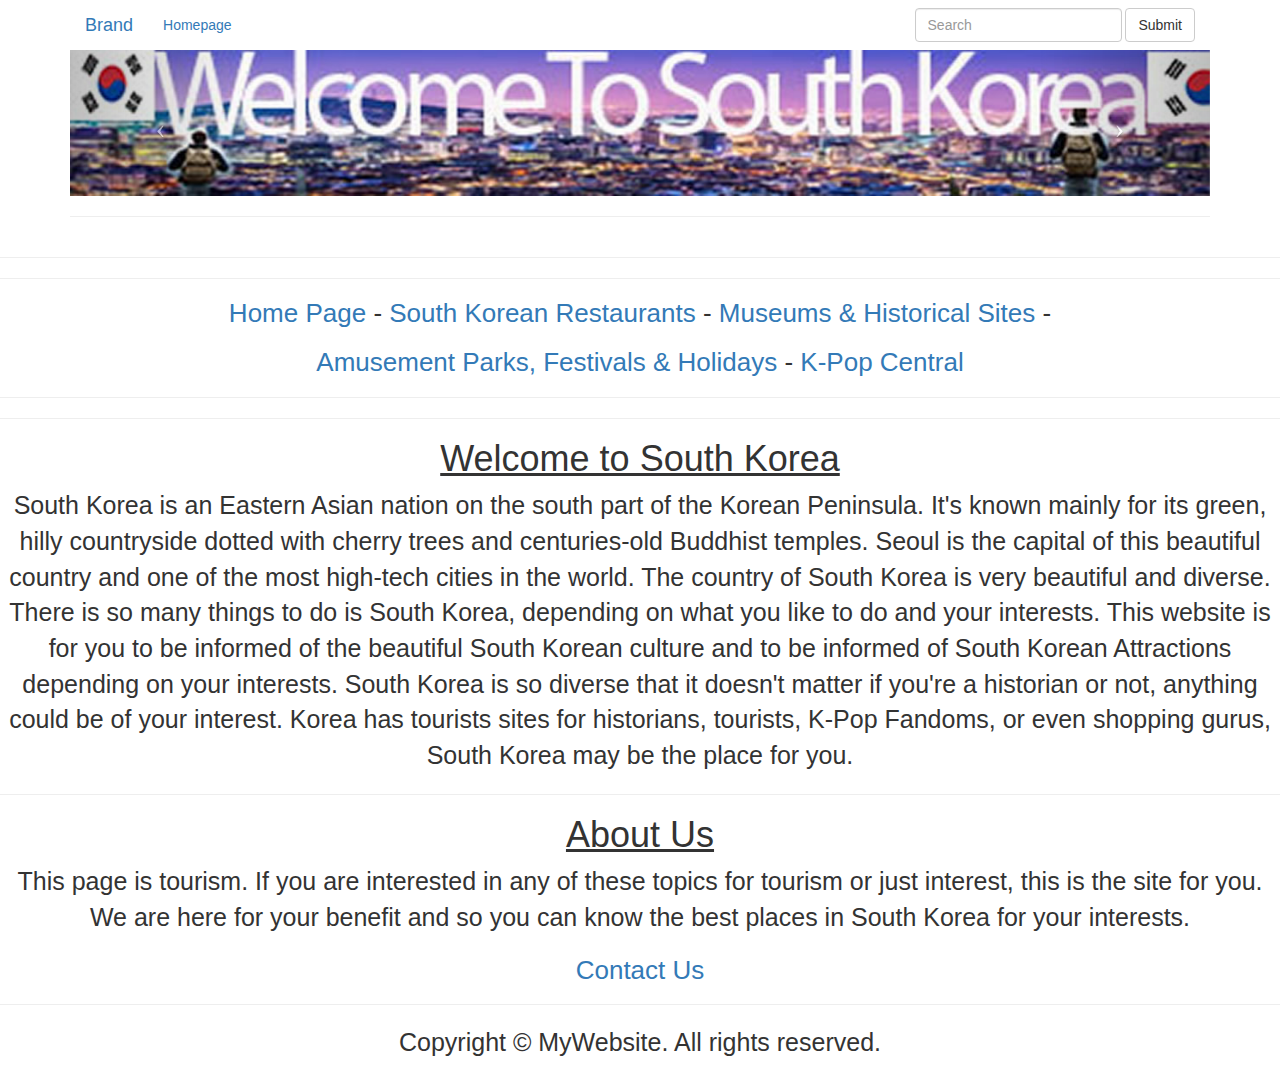
<file: index.html>
<!DOCTYPE html>
<html lang="en">
<head>
<meta charset="utf-8">
<meta http-equiv="X-UA-Compatible" content="IE=edge">
<meta name="viewport" content="width=device-width, initial-scale=1">
<title>Bootstrap eCommerce Template</title>

<!-- Bootstrap -->
<link rel="stylesheet" href="css/bootstrap.css">
<link href="main.css" rel="stylesheet" type="text/css">

<!-- HTML5 shim and Respond.js for IE8 support of HTML5 elements and media queries -->
<!-- WARNING: Respond.js doesn't work if you view the page via file:// -->
<!--[if lt IE 9]>
      <script src="https://oss.maxcdn.com/html5shiv/3.7.2/html5shiv.min.js"></script>
      <script src="https://oss.maxcdn.com/respond/1.4.2/respond.min.js"></script>
    <![endif]-->
</head>
<body>
<nav>
  <div class="container"> 
    
    <!-- Brand and toggle get grouped for better mobile display -->
    <div class="navbar-header">
      <button type="button" class="navbar-toggle collapsed" data-toggle="collapse" data-target="#bs-example-navbar-collapse-1" aria-expanded="false"> <span class="sr-only">Toggle navigation</span> <span class="icon-bar"></span> <span class="icon-bar"></span> <span class="icon-bar"></span> </button>
      <a class="navbar-brand" href="#">Brand</a> </div>
    
    <!-- Collect the nav links, forms, and other content for toggling -->
    <div class="collapse navbar-collapse">
      <ul class="nav navbar-nav">
        <li class="active"><a href="index.html">Homepage<span class="sr-only">(current)</span></a> </li>
        <li></li>
      </ul>
      <form class="navbar-form navbar-right" role="search">
        <div class="form-group">
          <input type="text" class="form-control" placeholder="Search">
        </div>
        <button type="submit" class="btn btn-default">Submit</button>
      </form>
      <ul class="nav navbar-nav navbar-right hidden-sm">
        <li></li>
      </ul>
    </div>
    <!-- /.navbar-collapse --> 
  </div>
  <!-- /.container-fluid --> 
</nav>
<div class="container">
    <div class="row">
      <div class="col-xs-12 col-sm-12 col-md-12 col-lg-12">
        <div id="carousel1" class="carousel slide">
          <div class="carousel-inner">
            <div class="item"> <img class="img-responsive" src="images/1920x500.gif" alt="thumb">
              <div class="carousel-caption"> Carousel caption 1. Here goes slide description. Lorem ipsum dolor set amet. </div>
            </div>
            <div class="item active"> <img src="assets/banner.jpg" alt="thumb" width="1174" class="img-responsive"></div>
            <div class="item"> <img class="img-responsive" src="images/1920x500.gif" alt="thumb">
              <div class="carousel-caption"> Carousel caption 3. Here goes slide description. Lorem ipsum dolor set amet. </div>
            </div>
          </div>
          <a class="left carousel-control" href="#carousel1" data-slide="prev"><span class="icon-prev"></span></a> <a class="right carousel-control" href="#carousel1" data-slide="next"><span class="icon-next"></span></a></div>
      </div>
</div>
    <hr>
  </div>
<div class="container">
  <div class="row"></div>
</div>
<hr>
<hr>
<h3><a href="index.html">Home Page</a> - <a href="restaurants.html">South Korean Restaurants </a> - <a href="historical.html">Museums &amp; Historical Sites</a> -</h3>
<h3> <a href="amusement.html">Amusement Parks, Festivals &amp; Holiday</a><a href="shopping.html">s</a> - <a href="kpop.html">K-Pop Central</a></h3>
<hr>
<hr>
<h1>Welcome to South Korea</h1>
<!-- end .content -->
<p>
  <!-- end .content -->
  South Korea is an Eastern Asian nation on the south part of the Korean Peninsula. It's known mainly for its green, hilly countryside dotted with cherry trees and centuries-old Buddhist temples. Seoul is the capital of this beautiful country and one of the most high-tech cities in the world. The country of South Korea is very beautiful and diverse. There is so many things to do is South Korea, depending on what you like to do and your interests. This website is for you to be informed of the beautiful South Korean culture and to be informed of South Korean Attractions depending on your interests. South Korea is so diverse that it doesn't matter if you're a historian or not, anything could be of your interest. Korea has tourists sites for historians, tourists, K-Pop Fandoms, or even shopping gurus, South Korea may be the place for you.</p>
<hr>
<h1>About Us</h1>
<p>This page is tourism. If you are interested in any of these topics for tourism or just interest, this is the site for you. We are here for your benefit and so you can know the best places in South Korea for your interests. </p>
<h3><a href="mailto:contact@southkorea.com">Contact Us </a></h3>
<hr>
<footer class="text-center">
  <div class="container">
    <div class="row">
      <div class="col-xs-12">
        <p>Copyright © MyWebsite. All rights reserved.</p>
      </div>
    </div>
  </div>
</footer>
<!-- jQuery (necessary for Bootstrap's JavaScript plugins) --> 
<script src="js/jquery-1.11.3.min.js"></script> 
<!-- Include all compiled plugins (below), or include individual files as needed --> 
<script src="js/bootstrap.js"></script>
</body>
</html>
</file>
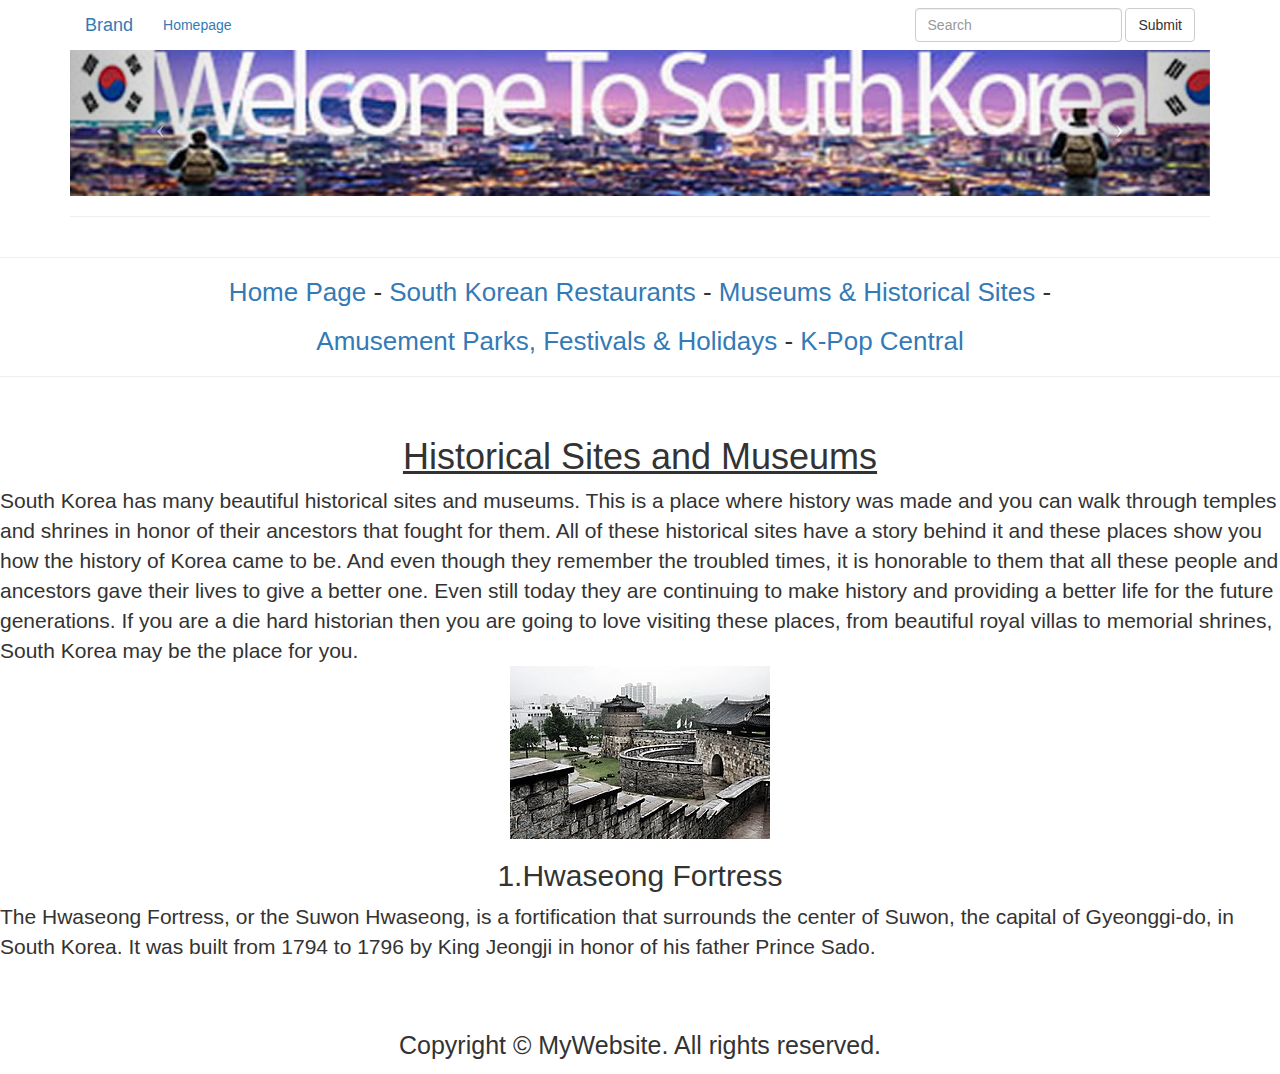
<file: historical.html>
<!DOCTYPE html>
<html lang="en">
<head>
<meta charset="utf-8">
<meta http-equiv="X-UA-Compatible" content="IE=edge">
<meta name="viewport" content="width=device-width, initial-scale=1">
<title>Bootstrap eCommerce Template</title>

<!-- Bootstrap -->
<link rel="stylesheet" href="css/bootstrap.css">
<link href="main.css" rel="stylesheet" type="text/css">

<!-- HTML5 shim and Respond.js for IE8 support of HTML5 elements and media queries -->
<!-- WARNING: Respond.js doesn't work if you view the page via file:// -->
<!--[if lt IE 9]>
      <script src="https://oss.maxcdn.com/html5shiv/3.7.2/html5shiv.min.js"></script>
      <script src="https://oss.maxcdn.com/respond/1.4.2/respond.min.js"></script>
    <![endif]-->
</head>
<body>
<nav>
  <div class="container"> 
    
    <!-- Brand and toggle get grouped for better mobile display -->
    <div class="navbar-header">
      <button type="button" class="navbar-toggle collapsed" data-toggle="collapse" data-target="#bs-example-navbar-collapse-1" aria-expanded="false"> <span class="sr-only">Toggle navigation</span> <span class="icon-bar"></span> <span class="icon-bar"></span> <span class="icon-bar"></span> </button>
      <a class="navbar-brand" href="#">Brand</a> </div>
    
    <!-- Collect the nav links, forms, and other content for toggling -->
    <div class="collapse navbar-collapse">
      <ul class="nav navbar-nav">
        <li class="active"><a href="index.html">Homepage<span class="sr-only">(current)</span></a> </li>
        <li></li>
      </ul>
      <form class="navbar-form navbar-right" role="search">
        <div class="form-group">
          <input type="text" class="form-control" placeholder="Search">
        </div>
        <button type="submit" class="btn btn-default">Submit</button>
      </form>
      <ul class="nav navbar-nav navbar-right hidden-sm">
        <li></li>
      </ul>
    </div>
    <!-- /.navbar-collapse --> 
  </div>
  <!-- /.container-fluid --> 
</nav>
<div class="container">
    <div class="row">
      <div class="col-xs-12 col-sm-12 col-md-12 col-lg-12">
        <div id="carousel1" class="carousel slide">
          <div class="carousel-inner">
            <div class="item"> <img class="img-responsive" src="images/1920x500.gif" alt="thumb">
              <div class="carousel-caption"> Carousel caption 1. Here goes slide description. Lorem ipsum dolor set amet. </div>
            </div>
            <div class="item active"> <img src="assets/banner.jpg" alt="thumb" width="1324" class="img-responsive"></div>
            <div class="item"> <img class="img-responsive" src="images/1920x500.gif" alt="thumb">
              <div class="carousel-caption"> Carousel caption 3. Here goes slide description. Lorem ipsum dolor set amet. </div>
            </div>
          </div>
          <a class="left carousel-control" href="#carousel1" data-slide="prev"><span class="icon-prev"></span></a> <a class="right carousel-control" href="#carousel1" data-slide="next"><span class="icon-next"></span></a></div>
      </div>
</div>
    <hr>
</div>
<div class="container">
  <div class="row"></div>
</div>
<hr>
<h3><a href="index.html">Home Page</a> - <a href="restaurants.html">South Korean Restaurants </a> - <a href="historical.html">Museums &amp; Historical Sites</a> -</h3>
<h3> <a href="amusement.html">Amusement Parks, Festivals &amp; Holidays</a> - <a href="kpop.html">K-Pop Central</a></h3>
<hr>
<ul class="pagination">
  <li>
    <h1>Historical Sites and Museums</h1>
    South Korea has many beautiful historical sites and museums. This is a place where history was made and you can walk through temples and shrines in honor of their ancestors that fought for them. All of these historical sites have a story behind it and these places show you how the history of Korea came to be. And even though they remember the troubled times, it is honorable to them that all these people and ancestors gave their lives to give a better one. Even still today they are continuing to make history and providing a better life for the future generations. If you are a die hard historian then you are going to love visiting these places, from beautiful royal villas to memorial shrines, South Korea may be the place for you.
    <p><img src="assets/260px-Hwaseong2.jpg" width="260" height="173" alt=""/></p>
    <h2>1.Hwaseong Fortress</h2>
  The Hwaseong Fortress, or the Suwon Hwaseong, is a fortification that surrounds the center of Suwon, the capital of Gyeonggi-do, in South Korea. It was built from 1794 to 1796 by King Jeongji in honor of his father Prince Sado.</li>
</ul>
<p>&nbsp;</p>
<footer class="text-center">
  <div class="container">
    <div class="row">
      <div class="col-xs-12">
        <p>Copyright © MyWebsite. All rights reserved.</p>
      </div>
    </div>
  </div>
</footer>
<!-- jQuery (necessary for Bootstrap's JavaScript plugins) --> 
<script src="js/jquery-1.11.3.min.js"></script> 
<!-- Include all compiled plugins (below), or include individual files as needed --> 
<script src="js/bootstrap.js"></script>
</body>
</html>
</file>
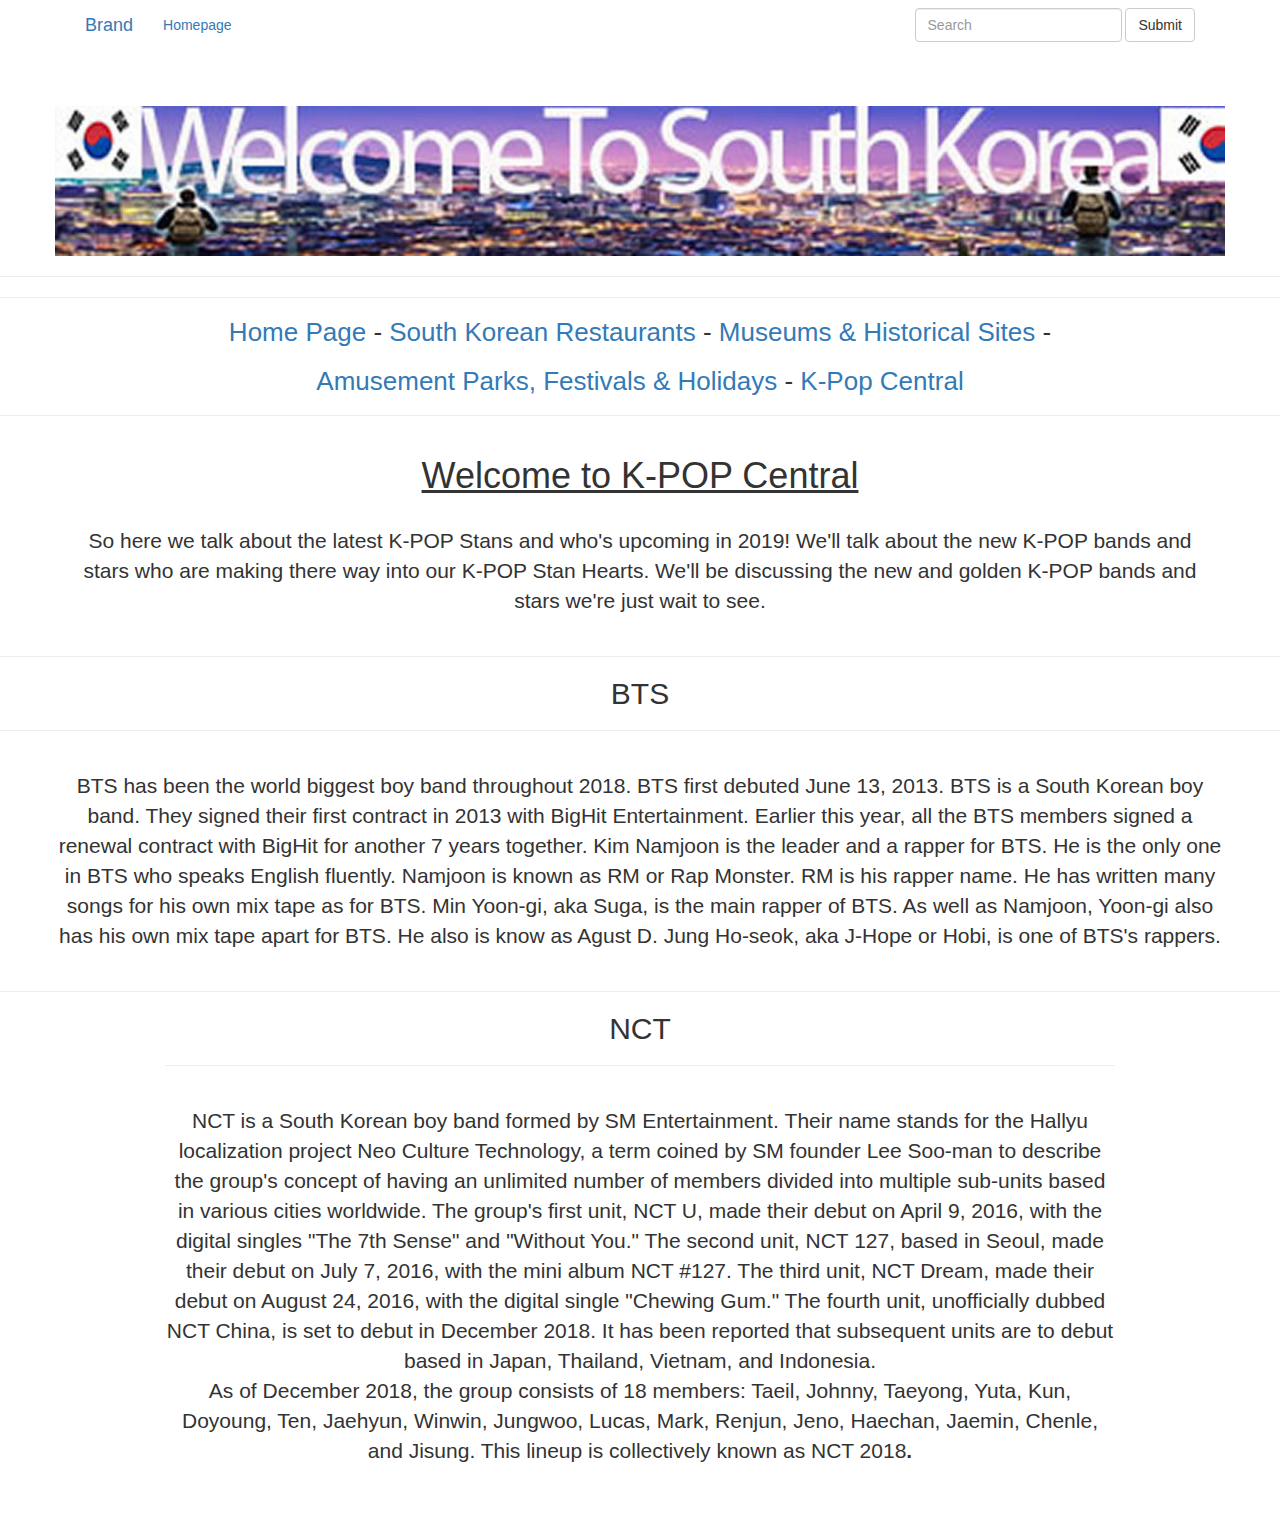
<file: kpop.html>
<!DOCTYPE html>
<html lang="en">
<head>
<meta charset="utf-8">
<meta http-equiv="X-UA-Compatible" content="IE=edge">
<meta name="viewport" content="width=device-width, initial-scale=1">
<title>Bootstrap eCommerce Template</title>

<!-- Bootstrap -->
<link rel="stylesheet" href="css/bootstrap.css">
<link href="main.css" rel="stylesheet" type="text/css">

<!-- HTML5 shim and Respond.js for IE8 support of HTML5 elements and media queries -->
<!-- WARNING: Respond.js doesn't work if you view the page via file:// -->
<!--[if lt IE 9]>
      <script src="https://oss.maxcdn.com/html5shiv/3.7.2/html5shiv.min.js"></script>
      <script src="https://oss.maxcdn.com/respond/1.4.2/respond.min.js"></script>
    <![endif]-->
</head>
<body>
<nav>
  <div class="container"> 
    
    <!-- Brand and toggle get grouped for better mobile display -->
    <div class="navbar-header">
      <button type="button" class="navbar-toggle collapsed" data-toggle="collapse" data-target="#bs-example-navbar-collapse-1" aria-expanded="false"> <span class="sr-only">Toggle navigation</span> <span class="icon-bar"></span> <span class="icon-bar"></span> <span class="icon-bar"></span> </button>
      <a class="navbar-brand" href="#">Brand</a> </div>
    
    <!-- Collect the nav links, forms, and other content for toggling -->
    <div class="collapse navbar-collapse">
      <ul class="nav navbar-nav">
        <li class="active"><a href="index.html">Homepage <span class="sr-only">urrent)</span></a> </li>
        <li></li>
        <li></li>
        <li></li>
        <li></li>
        <li></li>
        <li></li>
      </ul>
      <form class="navbar-form navbar-right" role="search">
        <div class="form-group">
          <input type="text" class="form-control" placeholder="Search">
        </div>
        <button type="submit" class="btn btn-default">Submit</button>
      </form>
      <ul class="nav navbar-nav navbar-right hidden-sm">
        <li></li>
      </ul>
    </div>
    <p><!-- /.navbar-collapse --> 
    </p>
    <p>&nbsp;</p>
  </div>
  <!-- /.container-fluid --> 
</nav>
<div class="container">
    <div class="row">
  <span class="item active"><img src="assets/banner.jpg" alt="thumb" width="1199" class="img-responsive"></span></div>
</div>
<div class="container">
  <div class="row"></div>
</div>
<hr>
<hr>
<h3><a href="index.html">Home Page</a> - <a href="restaurants.html">South Korean Restaurants </a> - <a href="historical.html">Museums &amp; Historical Sites</a> -</h3>
<h3> <a href="amusement.html">Amusement Parks, Festivals &amp; Holidays</a> - <a href="kpop.html">K-Pop Central</a></h3>
<hr>
<div class="container">
  <div class="row text-center">
    <div class="col-sm-4 col-md-4 col-lg-4 col-xs-6 hidden-lg hidden-md hidden-sm">
      <div class="thumbnail"> <img src="images/400X200.gif" alt="Thumbnail Image 1" class="img-responsive">
        <div class="caption">
          <h3>Product</h3>
          <p>Lorem ipsum dolor sit amet, consectetur adipisicing.</p>
          <p><a href="#" class="btn btn-primary" role="button"><span class="glyphicon glyphicon-shopping-cart" aria-hidden="true"></span> Add to Cart</a></p>
        </div>
      </div>
    </div>
  </div>
  <div class="row text-center hidden-xs"></div>
  <nav class="text-center">
    <h1>
      <!-- Add class .pagination-lg for larger blocks or .pagination-sm for smaller blocks-->Welcome to K-POP Central</h1>
    <p class="pagination">So here we talk about the latest K-POP Stans and who's upcoming in 2019! We'll talk about the new K-POP bands and stars who are making there way into our K-POP Stan Hearts. We'll be discussing the new and golden K-POP bands and stars we're just wait to see.</p>
  </nav>
</div>
<hr>
<h2 class="text-center">BTS </h2>
<hr>
<div class="container">
  <div class="row">
    <hr class="hidden-md hidden-lg">
    <hr class="hidden-lg">
    <p class="pagination">BTS has been the world biggest boy band throughout 2018. BTS first debuted June 13, 2013. BTS is a South Korean boy band. They signed their first contract in 2013 with BigHit Entertainment. Earlier this year, all the BTS members signed a renewal contract with BigHit for another 7 years together. Kim Namjoon is the leader and a rapper for BTS. He is the only one in BTS who speaks English fluently. Namjoon is known as RM or Rap Monster. RM is his rapper name. He has written many songs for his own mix tape as for BTS. Min Yoon-gi, aka Suga, is the main rapper of BTS. As well as Namjoon, Yoon-gi also has his own mix tape apart for BTS. He also is know as Agust D. Jung Ho-seok, aka J-Hope or Hobi, is one of BTS's rappers. </p>
  </div>
</div>
<hr>
<h2><span class="text-center">NCT</span>
</h2>
<div id="nct">
  <hr>
  
  <p class="pagination">
    <!-- jQuery (necessary for Bootstrap's JavaScript plugins) -->
    <script src="js/jquery-1.11.3.min.js"></script>
  
    <!-- Include all compiled plugins (below), or include individual files as needed --> NCT is  a South Korean boy band formed by SM Entertainment. Their name stands for the Hallyu localization project Neo Culture Technology, a term coined by SM founder Lee Soo-man to describe the group's concept of having an unlimited number of members divided into multiple sub-units based in various cities worldwide. The group's first unit, NCT U, made their debut on April 9, 2016, with the digital singles &quot;The 7th Sense&quot; and &quot;Without You.&quot; The second unit, NCT 127, based in Seoul, made their debut on July 7, 2016, with the mini album NCT #127. The third unit, NCT Dream, made their debut on August 24, 2016, with the digital single &quot;Chewing Gum.&quot; The fourth unit, unofficially dubbed NCT China, is set to debut in December 2018. It has been reported that subsequent units are to debut based in Japan, Thailand, Vietnam, and Indonesia.<br />
    As of December 2018, the group consists of 18 members: Taeil, Johnny, Taeyong, Yuta, Kun, Doyoung, Ten, Jaehyun, Winwin, Jungwoo, Lucas, Mark, Renjun, Jeno, Haechan, Jaemin, Chenle, and Jisung. This lineup is collectively known as NCT 2018<strong>.</strong></p>
</div>
<p>&nbsp;</p>
</body>
</html>
</file>
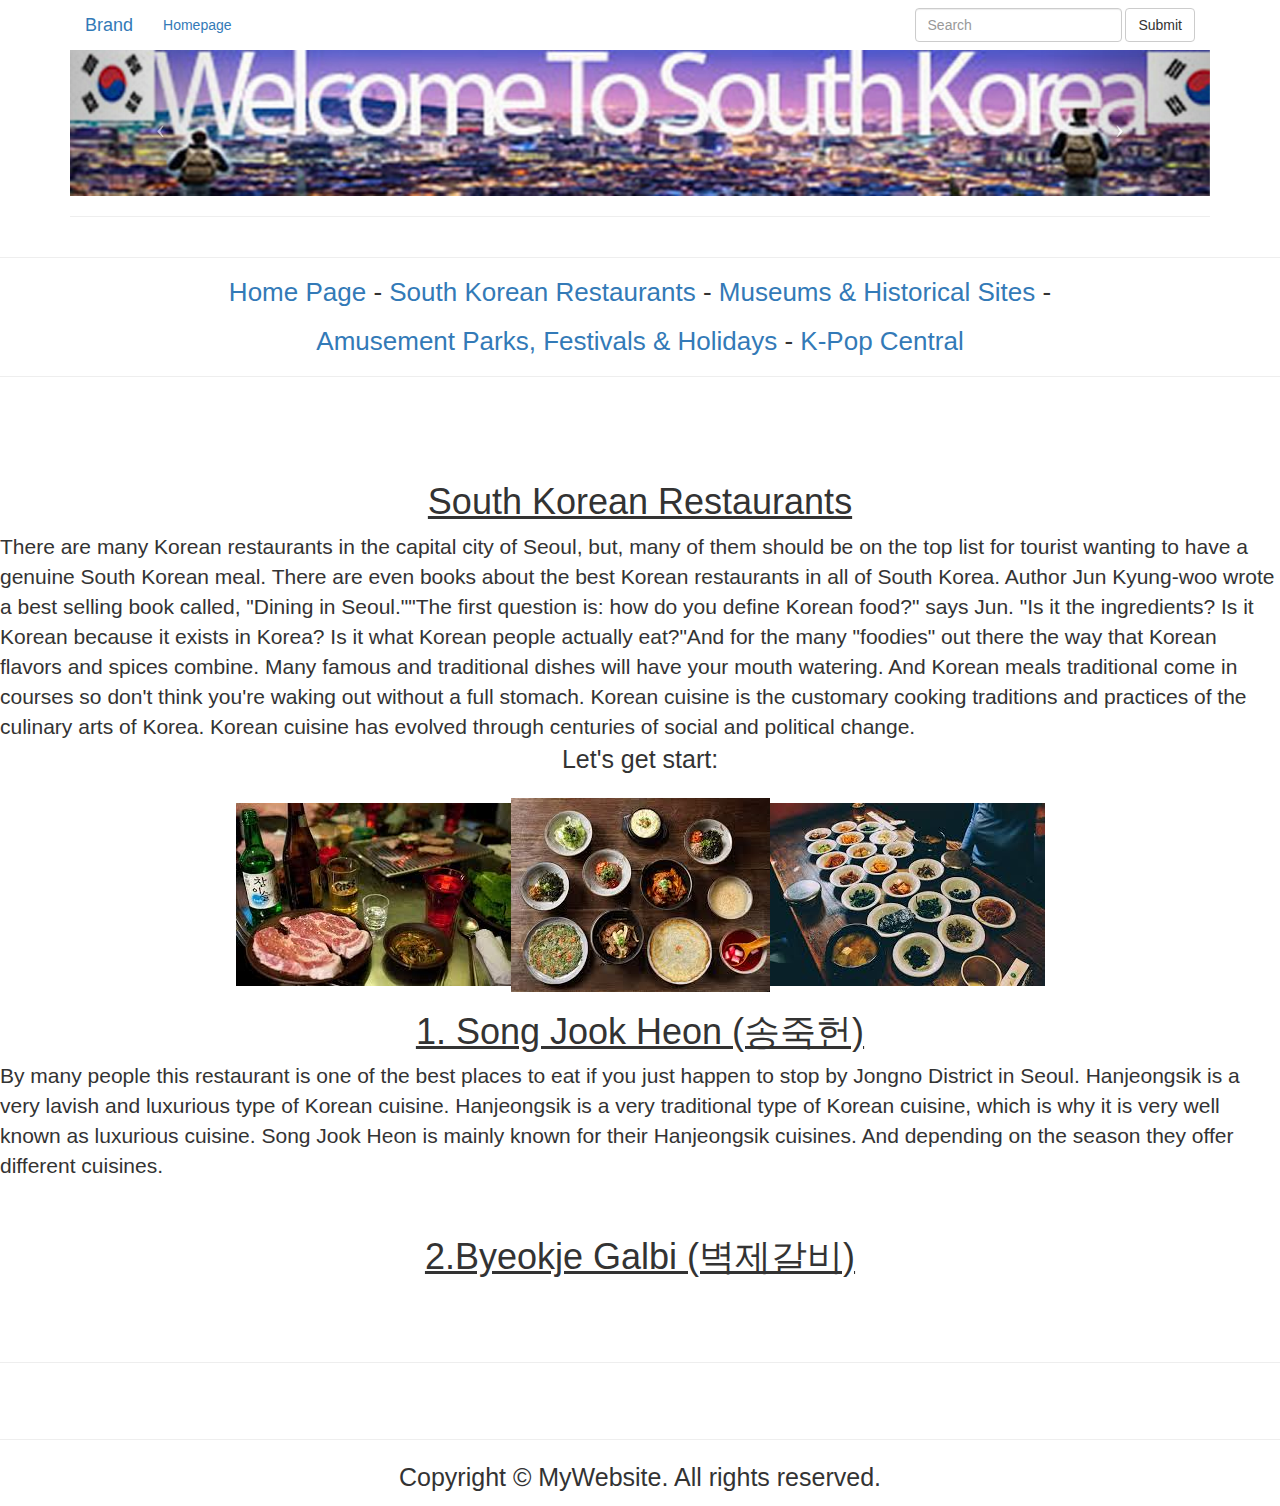
<file: restaurants.html>
<!DOCTYPE html>
<html lang="en">
<head>
<meta charset="utf-8">
<meta http-equiv="X-UA-Compatible" content="IE=edge">
<meta name="viewport" content="width=device-width, initial-scale=1">
<title>Bootstrap eCommerce Template</title>

<!-- Bootstrap -->
<link rel="stylesheet" href="css/bootstrap.css">
<link href="main.css" rel="stylesheet" type="text/css">

<!-- HTML5 shim and Respond.js for IE8 support of HTML5 elements and media queries -->
<!-- WARNING: Respond.js doesn't work if you view the page via file:// -->
<!--[if lt IE 9]>
      <script src="https://oss.maxcdn.com/html5shiv/3.7.2/html5shiv.min.js"></script>
      <script src="https://oss.maxcdn.com/respond/1.4.2/respond.min.js"></script>
    <![endif]-->
</head>
<body>
<nav>
  <div class="container"> 
    
    <!-- Brand and toggle get grouped for better mobile display -->
    <div class="navbar-header">
      <button type="button" class="navbar-toggle collapsed" data-toggle="collapse" data-target="#bs-example-navbar-collapse-1" aria-expanded="false"> <span class="sr-only">Toggle navigation</span> <span class="icon-bar"></span> <span class="icon-bar"></span> <span class="icon-bar"></span> </button>
      <a class="navbar-brand" href="#">Brand</a> </div>
    
    <!-- Collect the nav links, forms, and other content for toggling -->
    <div class="collapse navbar-collapse">
      <ul class="nav navbar-nav">
        <li class="active"><a href="index.html">Homepage<span class="sr-only">(current)</span></a> </li>
        <li></li>
        <li class="dropdown">
          <ul class="dropdown-menu">
            <li><a href="#">Action</a> </li>
            <li><a href="#">Another action</a> </li>
            <li><a href="#">Something else here</a> </li>
            <li role="separator" class="divider"></li>
            <li><a href="#">Separated link</a> </li>
            <li role="separator" class="divider"></li>
            <li><a href="#">One more separated link</a> </li>
          </ul>
        </li>
      </ul>
      <form class="navbar-form navbar-right" role="search">
        <div class="form-group">
          <input type="text" class="form-control" placeholder="Search">
        </div>
        <button type="submit" class="btn btn-default">Submit</button>
      </form>
      <ul class="nav navbar-nav navbar-right hidden-sm">
        <li></li>
      </ul>
    </div>
    <!-- /.navbar-collapse --> 
  </div>
  <!-- /.container-fluid --> 
</nav>
<div class="container">
    <div class="row">
      <div class="col-xs-12 col-sm-12 col-md-12 col-lg-12">
        <div id="carousel1" class="carousel slide">
          <div class="carousel-inner">
            <div class="item"> <img class="img-responsive" src="images/1920x500.gif" alt="thumb">
              <div class="carousel-caption"> Carousel caption 1. Here goes slide description. Lorem ipsum dolor set amet. </div>
            </div>
            <div class="item active"> <img src="assets/banner.jpg" alt="thumb" width="1324" class="img-responsive"></div>
            <div class="item"> <img class="img-responsive" src="images/1920x500.gif" alt="thumb">
              <div class="carousel-caption"> Carousel caption 3. Here goes slide description. Lorem ipsum dolor set amet. </div>
            </div>
          </div>
          <a class="left carousel-control" href="#carousel1" data-slide="prev"><span class="icon-prev"></span></a> <a class="right carousel-control" href="#carousel1" data-slide="next"><span class="icon-next"></span></a></div>
      </div>
</div>
    <hr>
</div>
<div class="container">
  <div class="row"></div>
</div>
<hr>
<h3><a href="index.html">Home Page</a> - <a href="restaurants.html">South Korean Restaurants </a> - <a href="historical.html">Museums &amp; Historical Sites</a> -</h3>
<h3> <a href="amusement.html">Amusement Parks, Festivals &amp; Holidays</a> - <a href="kpop.html">K-Pop Central</a></h3>
<hr>
<div class="container">
  <div class="row text-center">
    <div class="col-sm-4 col-md-4 col-lg-4 col-xs-6 hidden-lg hidden-md hidden-sm">
      <div class="thumbnail"> <img src="images/400X200.gif" alt="Thumbnail Image 1" class="img-responsive">
        <div class="caption">
          <h3>Product</h3>
          <p>Lorem ipsum dolor sit amet, consectetur adipisicing.</p>
          <p><a href="#" class="btn btn-primary" role="button"><span class="glyphicon glyphicon-shopping-cart" aria-hidden="true"></span> Add to Cart</a></p>
        </div>
      </div>
    </div>
  </div>
  <div class="row text-center hidden-xs"></div>
</div>
<p>&nbsp;</p>
<ul class="pagination">
  <h1>South Korean Restaurants</h1>
  There are many Korean restaurants in the capital city of Seoul, but, many of them should be on the top list for tourist wanting to have a genuine South Korean meal. There are even books about the best Korean restaurants in all of South Korea. Author Jun Kyung-woo wrote a best selling book called, &quot;Dining in Seoul.&quot;"The first question is: how do you define Korean food?" says Jun. "Is it the ingredients? Is it Korean because it exists in Korea? Is it what Korean people actually eat?"And for the many &quot;foodies&quot; out there the way that Korean flavors and spices combine. Many famous and traditional dishes will have your mouth watering. And Korean meals traditional come in courses so don't think you're waking out without a full stomach. Korean cuisine is the customary cooking traditions and practices of the culinary arts of Korea. Korean cuisine has evolved through centuries of social and political change.
  <p>Let's get start:</p>
  <h1><img src="assets/download (1).jpg" width="275" height="183" alt="common korean cuisine
"/><img src="assets/download (2).jpg" width="259" height="194" alt="elements of a true hanjeongsik, or true traditional meal
"/><img src="assets/download.jpg" width="275" height="183" alt="full korean course"/></h1>
  <h1>1. Song Jook Heon (송죽헌)</h1>
  By many people this restaurant is one of the best places to eat if you just happen to stop by Jongno District in Seoul. Hanjeongsik is a very lavish and luxurious type of Korean cuisine. Hanjeongsik is a very traditional type of Korean cuisine, which is why it is very well known as luxurious cuisine. Song Jook Heon is mainly known for their Hanjeongsik cuisines. And depending on the season they offer different cuisines.
  <p>&nbsp; </p>
  <h1>2.Byeokje Galbi (벽제갈비)</h1>
  <p></p>
</ul>
<p>&nbsp;</p>
<hr>
<p>&nbsp;</p>
<hr>
<div class="container">
  <div class="row">
    <hr class="hidden-md hidden-lg">
    <hr class="hidden-lg">
  </div>
</div>
<footer class="text-center">
  <div class="container">
    <div class="row">
      <div class="col-xs-12">
        <p>Copyright © MyWebsite. All rights reserved.</p>
      </div>
    </div>
  </div>
</footer>
<!-- jQuery (necessary for Bootstrap's JavaScript plugins) --> 
<script src="js/jquery-1.11.3.min.js"></script> 
<!-- Include all compiled plugins (below), or include individual files as needed --> 
<script src="js/bootstrap.js"></script>
</body>
</html>
</file>
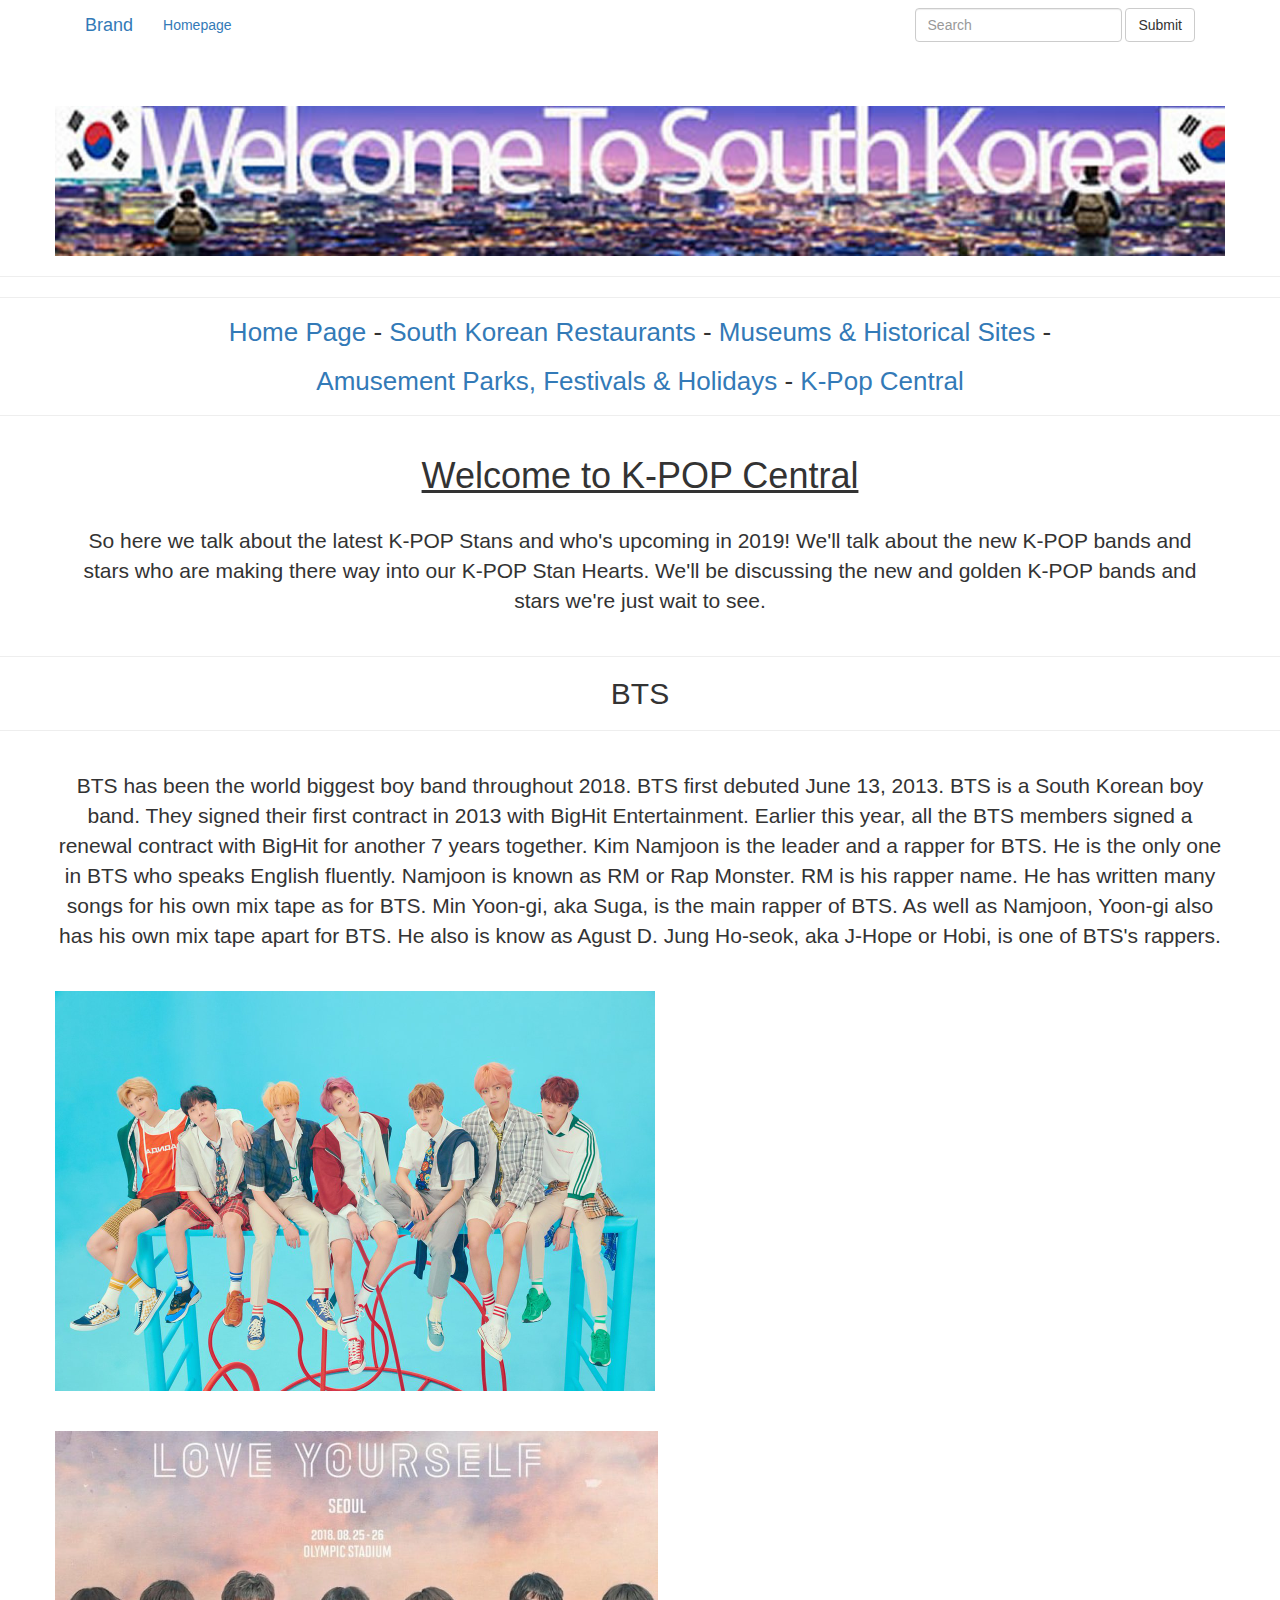
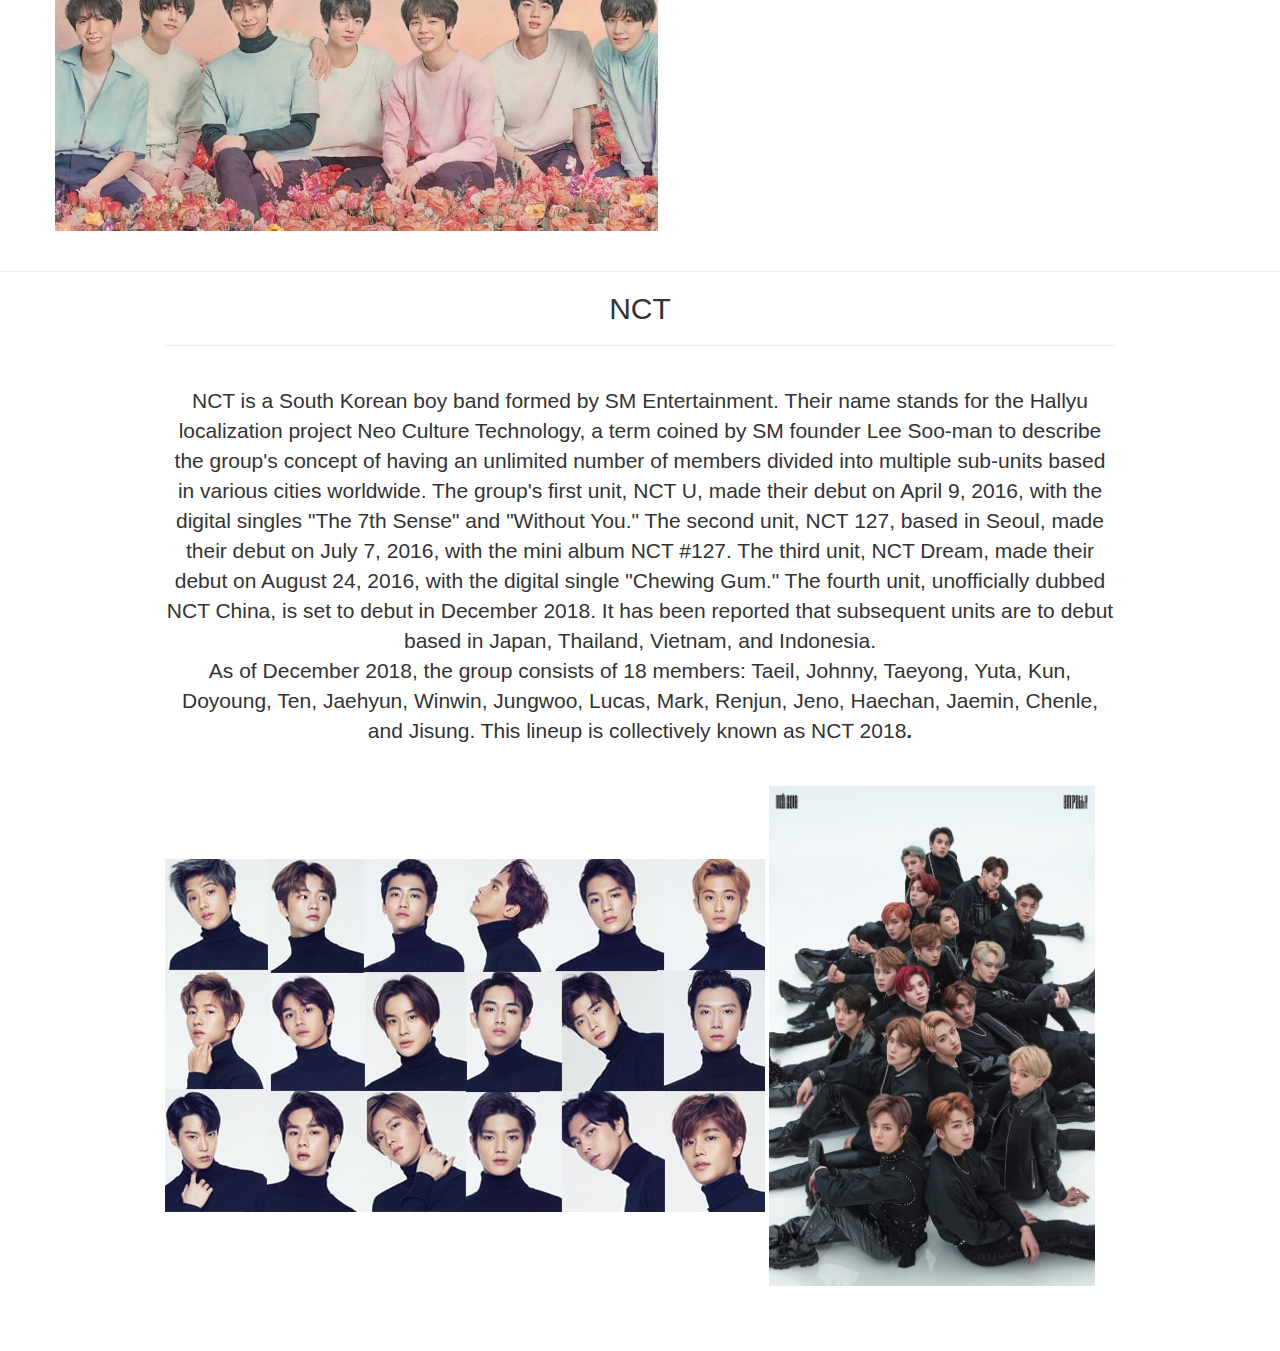
<file: South Korea/kpop.html>
<!DOCTYPE html>
<html lang="en">
<head>
<meta charset="utf-8">
<meta http-equiv="X-UA-Compatible" content="IE=edge">
<meta name="viewport" content="width=device-width, initial-scale=1">
<title>Bootstrap eCommerce Template</title>

<!-- Bootstrap -->
<link rel="stylesheet" href="css/bootstrap.css">
<link href="main.css" rel="stylesheet" type="text/css">

<!-- HTML5 shim and Respond.js for IE8 support of HTML5 elements and media queries -->
<!-- WARNING: Respond.js doesn't work if you view the page via file:// -->
<!--[if lt IE 9]>
      <script src="https://oss.maxcdn.com/html5shiv/3.7.2/html5shiv.min.js"></script>
      <script src="https://oss.maxcdn.com/respond/1.4.2/respond.min.js"></script>
    <![endif]-->
</head>
<body>
<nav>
  <div class="container"> 
    
    <!-- Brand and toggle get grouped for better mobile display -->
    <div class="navbar-header">
      <button type="button" class="navbar-toggle collapsed" data-toggle="collapse" data-target="#bs-example-navbar-collapse-1" aria-expanded="false"> <span class="sr-only">Toggle navigation</span> <span class="icon-bar"></span> <span class="icon-bar"></span> <span class="icon-bar"></span> </button>
      <a class="navbar-brand" href="#">Brand</a> </div>
    
    <!-- Collect the nav links, forms, and other content for toggling -->
    <div class="collapse navbar-collapse">
      <ul class="nav navbar-nav">
        <li class="active"><a href="index.html">Homepage <span class="sr-only">urrent)</span></a> </li>
        <li></li>
        <li></li>
        <li></li>
        <li></li>
        <li></li>
        <li></li>
      </ul>
      <form class="navbar-form navbar-right" role="search">
        <div class="form-group">
          <input type="text" class="form-control" placeholder="Search">
        </div>
        <button type="submit" class="btn btn-default">Submit</button>
      </form>
      <ul class="nav navbar-nav navbar-right hidden-sm">
        <li></li>
      </ul>
    </div>
    <p><!-- /.navbar-collapse --> 
    </p>
    <p>&nbsp;</p>
  </div>
  <!-- /.container-fluid --> 
</nav>
<div class="container">
    <div class="row">
  <span class="item active"><img src="assets/banner.jpg" alt="thumb" width="1199" class="img-responsive"></span></div>
</div>
<div class="container">
  <div class="row"></div>
</div>
<hr>
<hr>
<h3><a href="index.html">Home Page</a> - <a href="restaurants.html">South Korean Restaurants </a> - <a href="historical.html">Museums &amp; Historical Sites</a> -</h3>
<h3> <a href="amusement.html">Amusement Parks, Festivals &amp; Holidays</a> - <a href="kpop.html">K-Pop Central</a></h3>
<hr>
<div class="container">
  <div class="row text-center">
    <div class="col-sm-4 col-md-4 col-lg-4 col-xs-6 hidden-lg hidden-md hidden-sm">
      <div class="thumbnail"> <img src="images/400X200.gif" alt="Thumbnail Image 1" class="img-responsive">
        <div class="caption">
          <h3>Product</h3>
          <p>Lorem ipsum dolor sit amet, consectetur adipisicing.</p>
          <p><a href="#" class="btn btn-primary" role="button"><span class="glyphicon glyphicon-shopping-cart" aria-hidden="true"></span> Add to Cart</a></p>
        </div>
      </div>
    </div>
  </div>
  <div class="row text-center hidden-xs"></div>
  <nav class="text-center">
    <h1>
      <!-- Add class .pagination-lg for larger blocks or .pagination-sm for smaller blocks-->Welcome to K-POP Central</h1>
    <p class="pagination">So here we talk about the latest K-POP Stans and who's upcoming in 2019! We'll talk about the new K-POP bands and stars who are making there way into our K-POP Stan Hearts. We'll be discussing the new and golden K-POP bands and stars we're just wait to see.</p>
  </nav>
</div>
<hr>
<h2 class="text-center">BTS </h2>
<hr>
<div class="container">
  <div class="row">
    <hr class="hidden-md hidden-lg">
    <hr class="hidden-lg">
    <p class="pagination">BTS has been the world biggest boy band throughout 2018. BTS first debuted June 13, 2013. BTS is a South Korean boy band. They signed their first contract in 2013 with BigHit Entertainment. Earlier this year, all the BTS members signed a renewal contract with BigHit for another 7 years together. Kim Namjoon is the leader and a rapper for BTS. He is the only one in BTS who speaks English fluently. Namjoon is known as RM or Rap Monster. RM is his rapper name. He has written many songs for his own mix tape as for BTS. Min Yoon-gi, aka Suga, is the main rapper of BTS. As well as Namjoon, Yoon-gi also has his own mix tape apart for BTS. He also is know as Agust D. Jung Ho-seok, aka J-Hope or Hobi, is one of BTS's rappers. </p>
    <p class="pagination"><img src="assets/btsloveselfanswer1.jpg" width="600" height="400" alt=""/></p>
    <p class="pagination"><img src="assets/DwR7l7yV4AUV8JC.jpg" width="603" height="400" alt=""/></p>
  </div>
</div>
<hr>
<h2><span class="text-center">NCT</span>
</h2>
<div id="nct">
  <hr>
  
  <p class="pagination">
    <!-- jQuery (necessary for Bootstrap's JavaScript plugins) -->
    <script src="js/jquery-1.11.3.min.js"></script>
  
    <!-- Include all compiled plugins (below), or include individual files as needed --> NCT is  a South Korean boy band formed by SM Entertainment. Their name stands for the Hallyu localization project Neo Culture Technology, a term coined by SM founder Lee Soo-man to describe the group's concept of having an unlimited number of members divided into multiple sub-units based in various cities worldwide. The group's first unit, NCT U, made their debut on April 9, 2016, with the digital singles &quot;The 7th Sense&quot; and &quot;Without You.&quot; The second unit, NCT 127, based in Seoul, made their debut on July 7, 2016, with the mini album NCT #127. The third unit, NCT Dream, made their debut on August 24, 2016, with the digital single &quot;Chewing Gum.&quot; The fourth unit, unofficially dubbed NCT China, is set to debut in December 2018. It has been reported that subsequent units are to debut based in Japan, Thailand, Vietnam, and Indonesia.<br />
    As of December 2018, the group consists of 18 members: Taeil, Johnny, Taeyong, Yuta, Kun, Doyoung, Ten, Jaehyun, Winwin, Jungwoo, Lucas, Mark, Renjun, Jeno, Haechan, Jaemin, Chenle, and Jisung. This lineup is collectively known as NCT 2018<strong>.</strong></p>
  <p class="pagination"><img src="assets/nct-melon-new-profile-Profile-min.jpg" width="600" height="353" alt=""/></p>
  <p class="pagination"><img src="assets/54a88604a075d2d699b0997ea105517d053bea6fdecc33e29d39acdb44dddd6e.jpg" width="326" height="500" alt=""/></p>
</div>
<p>&nbsp;</p>
</body>
</html>
</file>
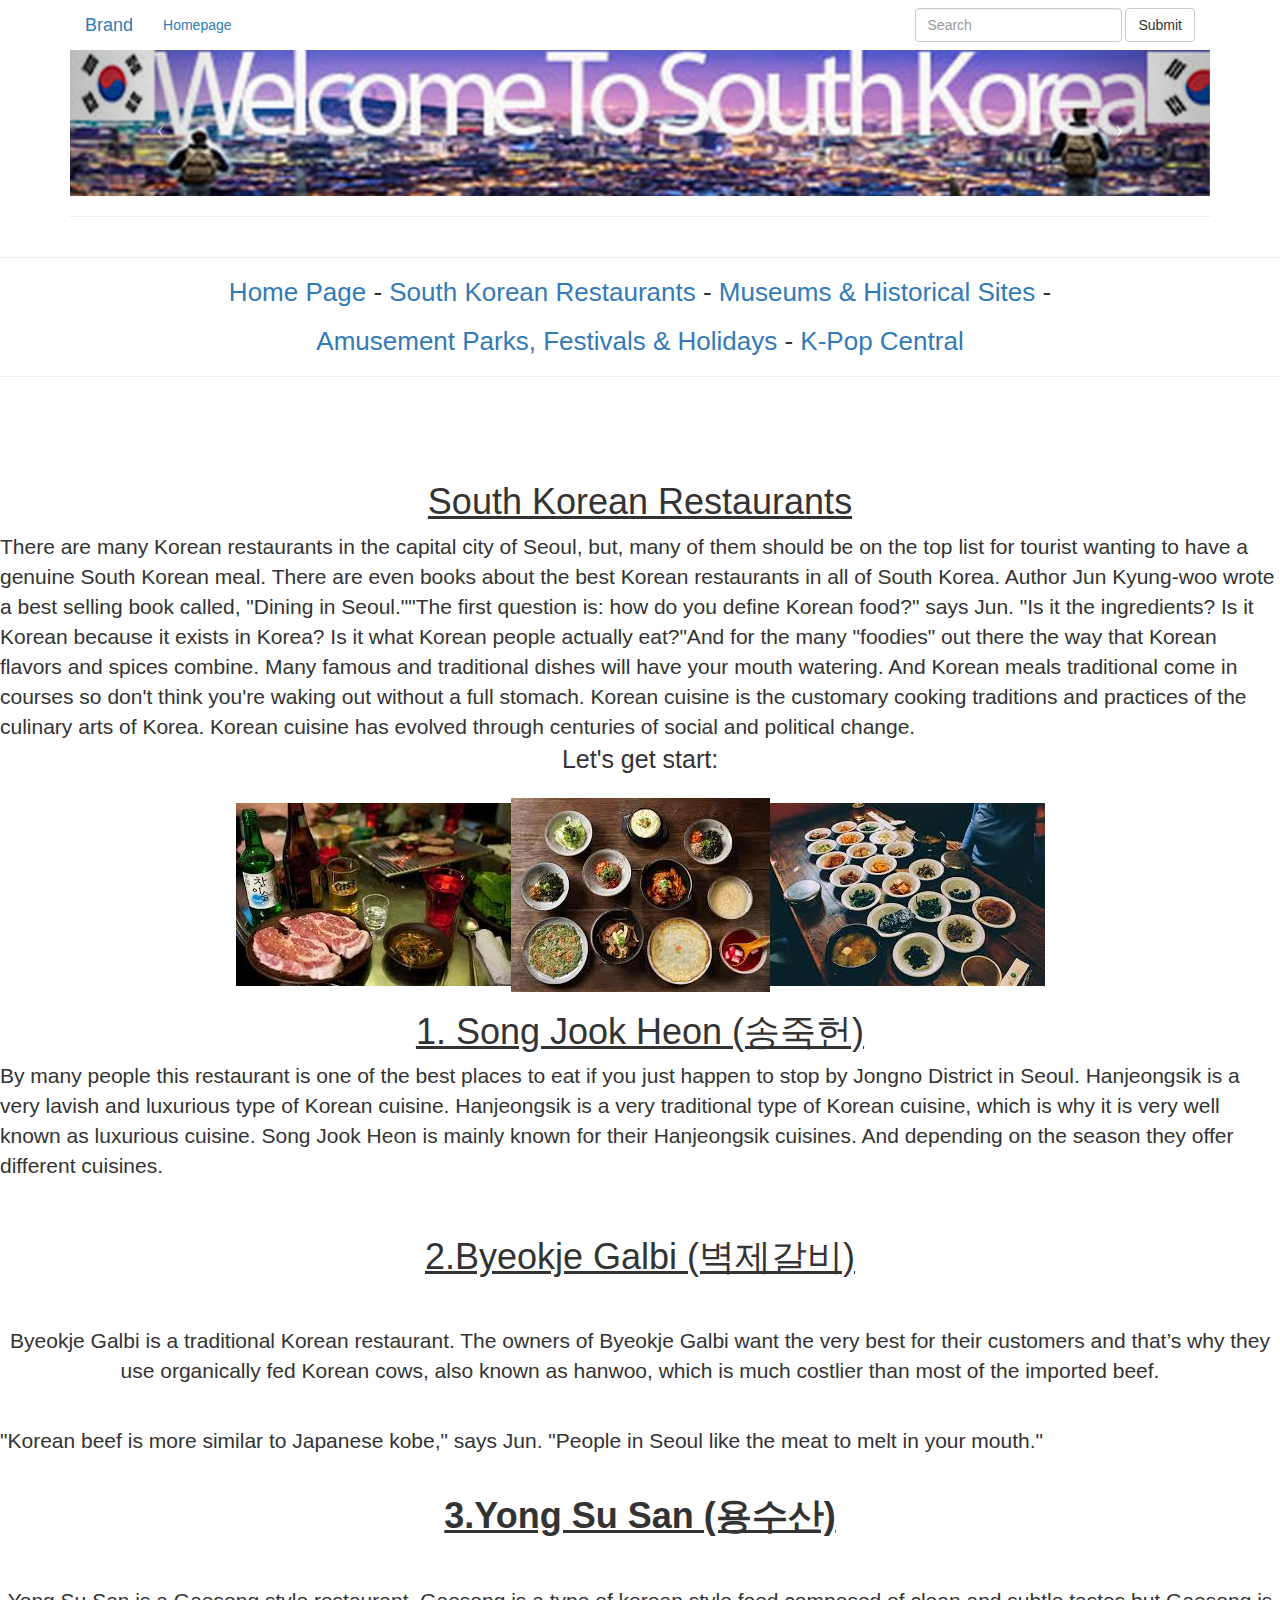
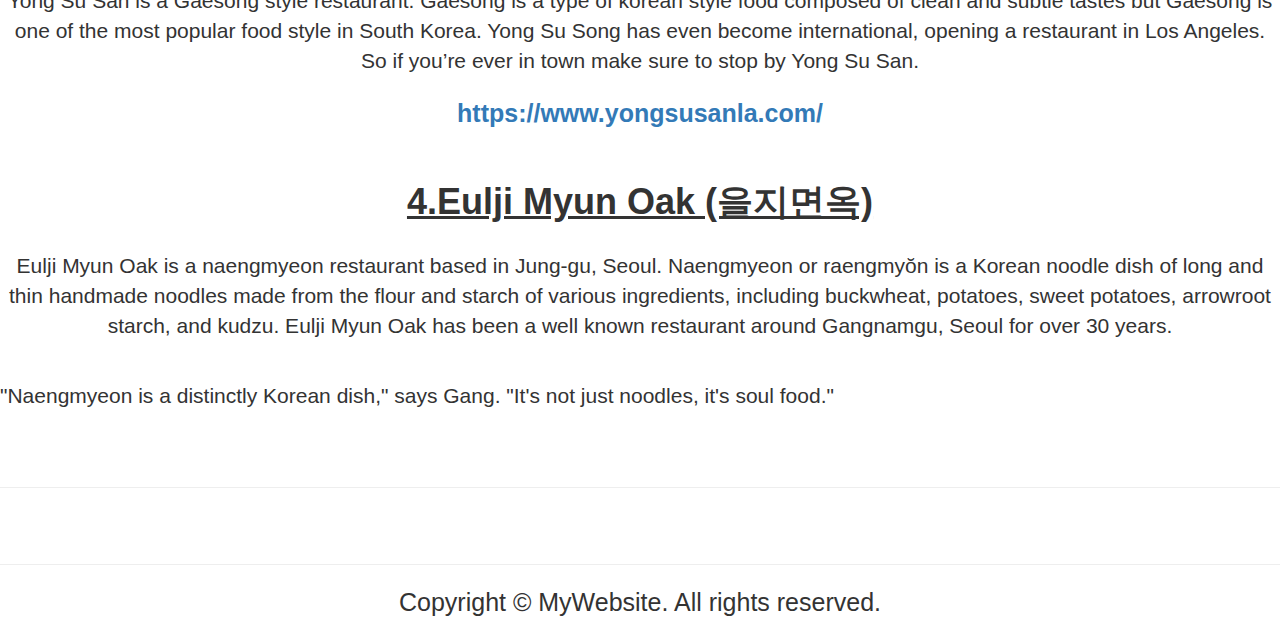
<file: South Korea/restaurants.html>
<!DOCTYPE html>
<html lang="en">
<head>
<meta charset="utf-8">
<meta http-equiv="X-UA-Compatible" content="IE=edge">
<meta name="viewport" content="width=device-width, initial-scale=1">
<title>Bootstrap eCommerce Template</title>

<!-- Bootstrap -->
<link rel="stylesheet" href="css/bootstrap.css">
<link href="main.css" rel="stylesheet" type="text/css">

<!-- HTML5 shim and Respond.js for IE8 support of HTML5 elements and media queries -->
<!-- WARNING: Respond.js doesn't work if you view the page via file:// -->
<!--[if lt IE 9]>
      <script src="https://oss.maxcdn.com/html5shiv/3.7.2/html5shiv.min.js"></script>
      <script src="https://oss.maxcdn.com/respond/1.4.2/respond.min.js"></script>
    <![endif]-->
</head>
<body>
<nav>
  <div class="container"> 
    
    <!-- Brand and toggle get grouped for better mobile display -->
    <div class="navbar-header">
      <button type="button" class="navbar-toggle collapsed" data-toggle="collapse" data-target="#bs-example-navbar-collapse-1" aria-expanded="false"> <span class="sr-only">Toggle navigation</span> <span class="icon-bar"></span> <span class="icon-bar"></span> <span class="icon-bar"></span> </button>
      <a class="navbar-brand" href="#">Brand</a> </div>
    
    <!-- Collect the nav links, forms, and other content for toggling -->
    <div class="collapse navbar-collapse">
      <ul class="nav navbar-nav">
        <li class="active"><a href="index.html">Homepage<span class="sr-only">(current)</span></a> </li>
        <li></li>
        <li class="dropdown">
          <ul class="dropdown-menu">
            <li><a href="#">Action</a> </li>
            <li><a href="#">Another action</a> </li>
            <li><a href="#">Something else here</a> </li>
            <li role="separator" class="divider"></li>
            <li><a href="#">Separated link</a> </li>
            <li role="separator" class="divider"></li>
            <li><a href="#">One more separated link</a> </li>
          </ul>
        </li>
      </ul>
      <form class="navbar-form navbar-right" role="search">
        <div class="form-group">
          <input type="text" class="form-control" placeholder="Search">
        </div>
        <button type="submit" class="btn btn-default">Submit</button>
      </form>
      <ul class="nav navbar-nav navbar-right hidden-sm">
        <li></li>
      </ul>
    </div>
    <!-- /.navbar-collapse --> 
  </div>
  <!-- /.container-fluid --> 
</nav>
<div class="container">
    <div class="row">
      <div class="col-xs-12 col-sm-12 col-md-12 col-lg-12">
        <div id="carousel1" class="carousel slide">
          <div class="carousel-inner">
            <div class="item"> <img class="img-responsive" src="images/1920x500.gif" alt="thumb"></div>
            <div class="item active"> <img src="assets/banner.jpg" alt="thumb" width="1324" class="img-responsive"></div>
            <div class="item"> <img class="img-responsive" src="images/1920x500.gif" alt="thumb"></div>
          </div>
          <a class="left carousel-control" href="#carousel1" data-slide="prev"><span class="icon-prev"></span></a> <a class="right carousel-control" href="#carousel1" data-slide="next"><span class="icon-next"></span></a></div>
      </div>
</div>
    <hr>
</div>
<div class="container">
  <div class="row"></div>
</div>
<hr>
<h3><a href="index.html">Home Page</a> - <a href="restaurants.html">South Korean Restaurants </a> - <a href="historical.html">Museums &amp; Historical Sites</a> -</h3>
<h3> <a href="amusement.html">Amusement Parks, Festivals &amp; Holidays</a> - <a href="kpop.html">K-Pop Central</a></h3>
<hr>
<div class="container">
  <div class="row text-center">
    <div class="col-sm-4 col-md-4 col-lg-4 col-xs-6 hidden-lg hidden-md hidden-sm">
      <div class="thumbnail"> <img src="images/400X200.gif" alt="Thumbnail Image 1" class="img-responsive">
        <div class="caption">
          <h3>Product</h3>
          <p>Lorem ipsum dolor sit amet, consectetur adipisicing.</p>
          <p><a href="#" class="btn btn-primary" role="button"><span class="glyphicon glyphicon-shopping-cart" aria-hidden="true"></span> Add to Cart</a></p>
        </div>
      </div>
    </div>
  </div>
  <div class="row text-center hidden-xs"></div>
</div>
<p>&nbsp;</p>
<ul class="pagination">
  <h1>South Korean Restaurants</h1>
  There are many Korean restaurants in the capital city of Seoul, but, many of them should be on the top list for tourist wanting to have a genuine South Korean meal. There are even books about the best Korean restaurants in all of South Korea. Author Jun Kyung-woo wrote a best selling book called, &quot;Dining in Seoul.&quot;"The first question is: how do you define Korean food?" says Jun. "Is it the ingredients? Is it Korean because it exists in Korea? Is it what Korean people actually eat?"And for the many &quot;foodies&quot; out there the way that Korean flavors and spices combine. Many famous and traditional dishes will have your mouth watering. And Korean meals traditional come in courses so don't think you're waking out without a full stomach. Korean cuisine is the customary cooking traditions and practices of the culinary arts of Korea. Korean cuisine has evolved through centuries of social and political change.
  <p>Let's get start:</p>
  <h1><img src="assets/download (1).jpg" width="275" height="183" alt="common korean cuisine
"/><img src="assets/download (2).jpg" width="259" height="194" alt="elements of a true hanjeongsik, or true traditional meal
"/><img src="assets/download.jpg" width="275" height="183" alt="full korean course"/></h1>
  <h1>1. Song Jook Heon (송죽헌)</h1>
  By many people this restaurant is one of the best places to eat if you just happen to stop by Jongno District in Seoul. Hanjeongsik is a very lavish and luxurious type of Korean cuisine. Hanjeongsik is a very traditional type of Korean cuisine, which is why it is very well known as luxurious cuisine. Song Jook Heon is mainly known for their Hanjeongsik cuisines. And depending on the season they offer different cuisines.
  <p>&nbsp; </p>
  <h1>2.Byeokje Galbi (벽제갈비)</h1>
  <p></p>
</ul>
<p class="pagination" dir="ltr">Byeokje Galbi is a traditional Korean restaurant. The owners of Byeokje Galbi want the very best for their customers and that&rsquo;s why they use organically fed Korean cows, also known as hanwoo, which is much costlier than most of the imported beef. </p>
<p class="pagination" dir="ltr">&quot;Korean beef is more similar to Japanese kobe,&quot; says Jun. &quot;People in Seoul like the meat to melt in your mouth.&quot;</p>
<br />
<h1 dir="ltr"><strong id="docs-internal-guid-a6d7b65d-7fff-6db9-9df0-c23a1c405410"> 3.Yong Su San (용수산)</strong></h1>
<br />
<p class="pagination" dir="ltr">Yong Su San is a Gaesong style restaurant. Gaesong is a type of korean style food composed of clean and subtle tastes but Gaesong is one of the most popular food style in South Korea. Yong Su Song has even become international, opening a restaurant in Los Angeles. So if you&rsquo;re ever in town make sure to stop by Yong Su San.</p>
<br />
<p dir="ltr"><strong id="docs-internal-guid-a6d7b65d-7fff-6db9-9df0-c23a1c405410"><a href="https://www.yongsusanla.com/">https://www.yongsusanla.com/</a></strong></p>
<br />
<h1 dir="ltr"><strong id="docs-internal-guid-a6d7b65d-7fff-6db9-9df0-c23a1c405410">4.Eulji Myun Oak (을지면옥)</strong></h1>
<p class="pagination" dir="ltr">Eulji Myun Oak is a naengmyeon restaurant based in Jung-gu, Seoul. Naengmyeon or raengmyŏn is a Korean noodle dish of long and thin handmade noodles made from the flour and starch of various ingredients, including buckwheat, potatoes, sweet potatoes, arrowroot starch, and kudzu. Eulji Myun Oak has been a well known restaurant around Gangnamgu, Seoul for over 30 years. </p>
<br />
<p class="pagination" dir="ltr">&quot;Naengmyeon is a distinctly Korean dish,&quot; says Gang. &quot;It's not just noodles, it's soul food.&quot;</p>
<br />
<p>&nbsp;</p>
<hr>
<p>&nbsp;</p>
<hr>
<div class="container">
  <div class="row">
    <hr class="hidden-md hidden-lg">
    <hr class="hidden-lg">
  </div>
</div>
<footer class="text-center">
  <div class="container">
    <div class="row">
      <div class="col-xs-12">
        <p>Copyright © MyWebsite. All rights reserved.</p>
      </div>
    </div>
  </div>
</footer>
<!-- jQuery (necessary for Bootstrap's JavaScript plugins) --> 
<script src="js/jquery-1.11.3.min.js"></script> 
<!-- Include all compiled plugins (below), or include individual files as needed --> 
<script src="js/bootstrap.js"></script>
</body>
</html>
</file>
<file: main.css>
@charset "utf-8";
h1 {
	text-decoration: underline;
	text-align: center;
}
h3 {
	text-align: center;
	font-size: 26px;
}
body p {
	text-align: center;
	font-size: 25px;
}
.pagination {
	font-size: 21px;
}

#nav {
}
#text {
	color: #000000;
	padding-left: 100px;
	padding-right: 100px;

}
#about {
	padding-left: 100px;
	padding-right: 100px;
}
.nav.navbar-nav li a {
	width: auto;
	height: auto;
}
h2 {
	text-align: center;
}
#nct {
	margin-left: 150px;
	margin-right: 150px;
	padding-left: 15px;
	padding-right: 15px;
}
.container {
}
</file>
<file: South Korea/main.css>
@charset "utf-8";
h1 {
	text-decoration: underline;
	text-align: center;
}
h3 {
	text-align: center;
	font-size: 26px;
}
body p {
	text-align: center;
	font-size: 25px;
}
.pagination {
	font-size: 21px;
}

#nav {
}
#text {
	color: #000000;
	padding-left: 100px;
	padding-right: 100px;

}
#about {
	padding-left: 100px;
	padding-right: 100px;
}
.nav.navbar-nav li a {
	width: auto;
	height: auto;
}
h2 {
	text-align: center;
}
#nct {
	margin-left: 150px;
	margin-right: 150px;
	padding-left: 15px;
	padding-right: 15px;
}
.container {
}
</file>
